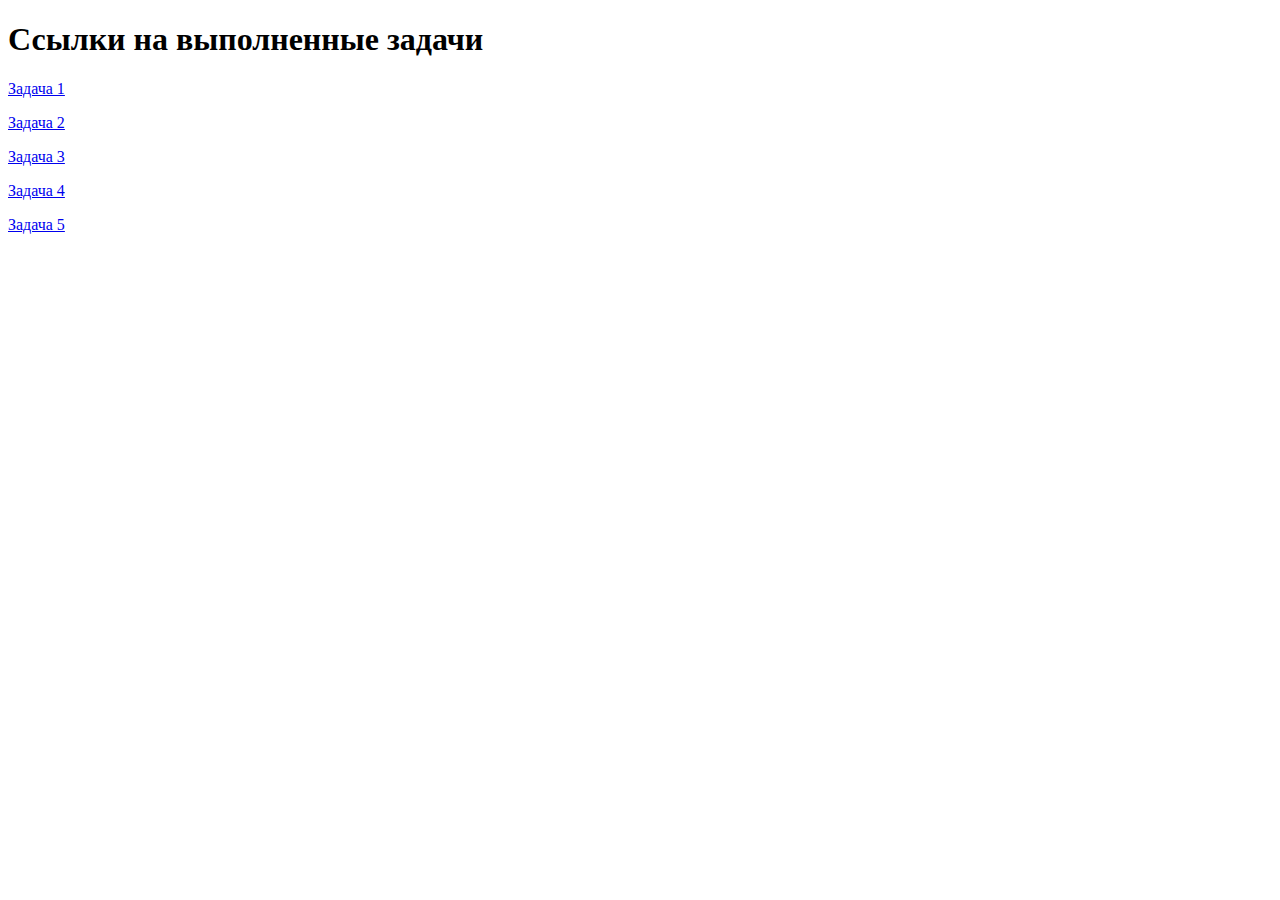
<file: index.html>
<!DOCTYPE html>
<html lang="en">

<head>
    <meta charset="UTF-8">
    <title>Ссылки на задания</title>
</head>

<body>
    <h1>Ссылки на выполненные задачи</h1>

    <p><a href="1/Authentication/index.html">Задача 1</a></p>
    <p><a href="2/index.html">Задача 2</a></p>
    <p><a href="3/index.html">Задача 3</a></p>
    <p><a href="4/index.php">Задача 4</a></p>
    <p><a href="5/index.sql">Задача 5</a></p>


</body>

</html>
</file>
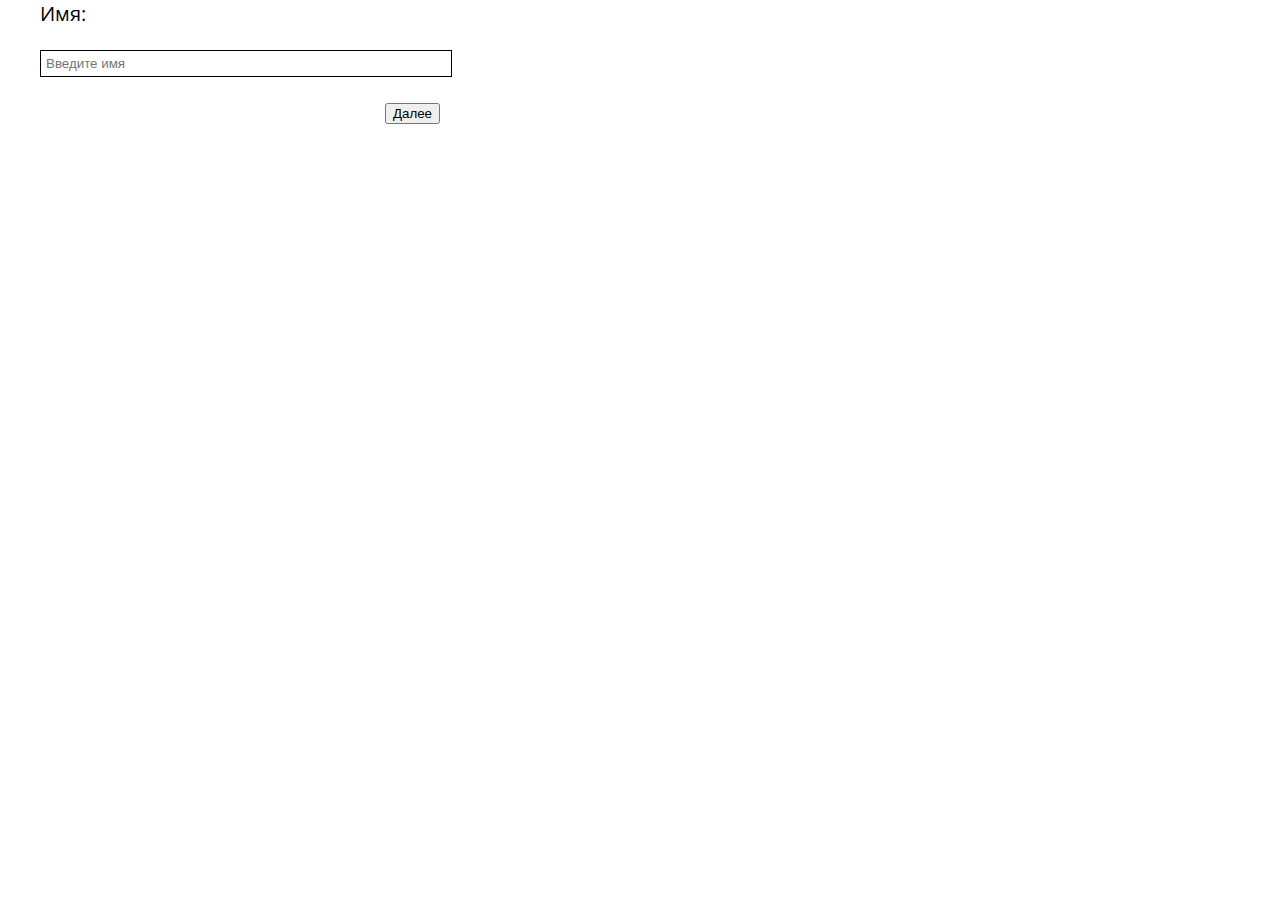
<file: 2/index.html>
<!DOCTYPE html>
<html>

<head>

    <meta charset="utf-8">
    <link rel="preconnect" href="https://fonts.googleapis.com">
    <link rel="preconnect" href="https://fonts.gstatic.com" crossorigin>
    <link href="https://fonts.googleapis.com/css2?family=Open+Sans&display=swap" rel="stylesheet">
    <link rel="stylesheet" href="style.css">
    <title>SPA</title>

</head>

<body>

    <form id="regForm" action="#" method="POST" onsubmit="return validate('regForm','email');">

        <div id="name" class="tab">Имя:
            <p><input placeholder="Введите имя" oninput="this.className = ''"></p>
        </div>

        <div class="tab"> Фамилия:
            <p><input placeholder="Введите фамилию" oninput="this.className = ''"></p>
        </div>

        <div class="tab"> Почта:
            <p><input id="email" name="email" class="email" type="email" placeholder="Введите e-mail"
                    oninput="this.className = ''"></p>
            </p>
            <button class="end" type="submit" id="end" value="Submit"></button>
        </div>

        <div class="button">
            <div>
                <button type="button" id="prevBtn" onclick="nextPrev(-1)">Назад</button>
                <button type="button" id="nextBtn" onclick="nextPrev(1)">Далее</button>
            </div>
        </div>

    </form>

    <script src="script.js"></script>

</body>

</html>
</file>
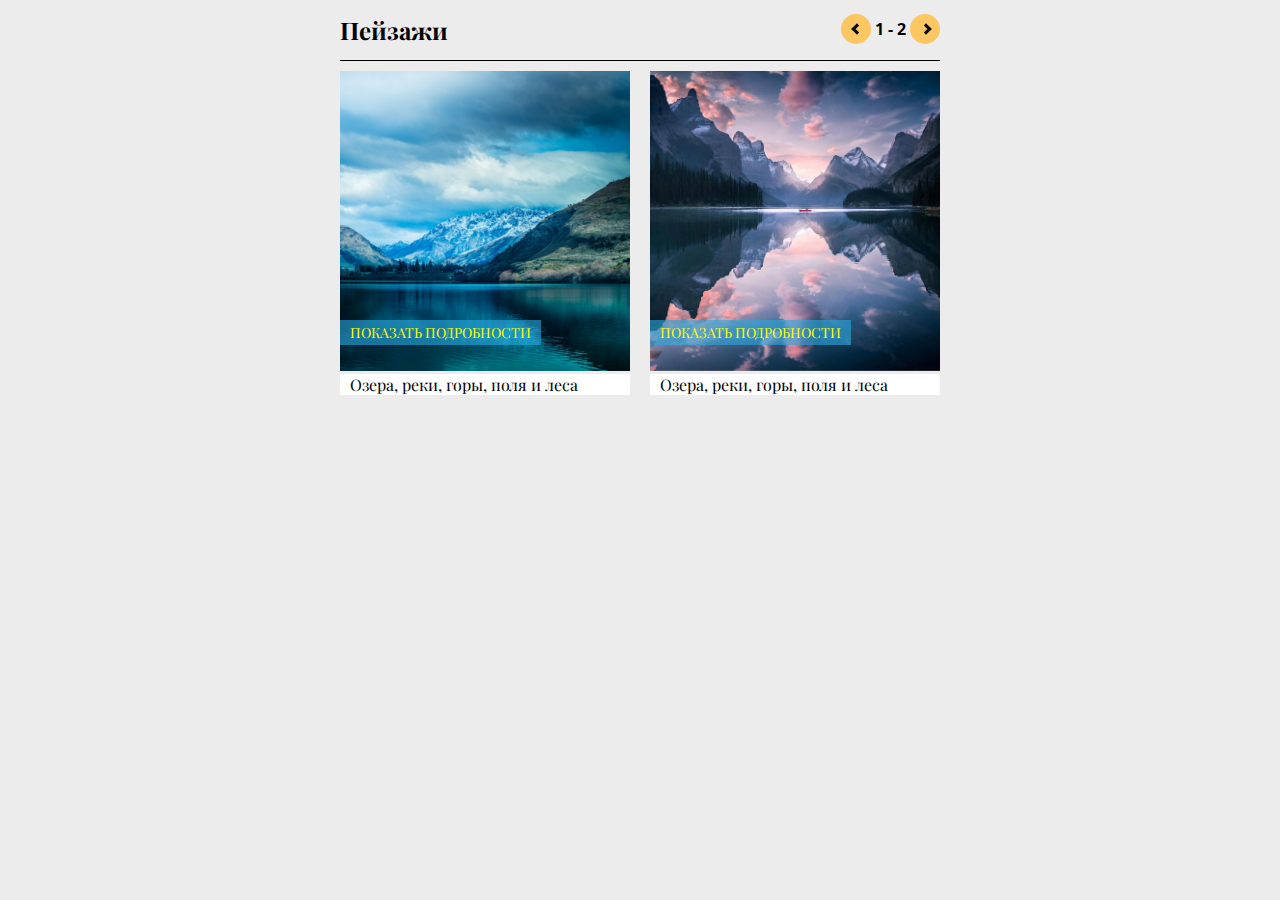
<file: 3/index.html>
<!DOCTYPE html>
<html lang="ru">

<head>
    <meta charset="UTF-8">
    <link rel="preconnect" href="https://fonts.googleapis.com">
    <link rel="preconnect" href="https://fonts.gstatic.com" crossorigin>
    <link href="https://fonts.googleapis.com/css2?family=Open+Sans:wght@600&family=Playfair+Display&display=swap"
        rel="stylesheet">
    <link rel="stylesheet" href="style.css">
    <title>Пейзажи</title>
</head>

<body>
    <div class="container">
        <div class="header">
            <h1>Пейзажи</h1>
            <div class="header_arrow">
                <a href="#">
                    <div class="left"></div>
                </a>
                <p class="num">1 - 2</p>
                <a href="#">
                    <div class="right"></div>
                </a>
            </div>
        </div>
    </div>

    <div class="container">

        <div class="land">

            <div class="land_item_1">
                <img class="land_photo" src="img/img_1.jpg" alt="">
                <div class="land_content">
                    <div class="detals">ПОКАЗАТЬ ПОДРОБНОСТИ</div>
                </div>
                <div class="land_content_hidden">Свежий воздух очень полезен
                    для здоровья, необходимо почаще быть на нем и любоваться великолепными
                    пейзажами.
                </div>
                <div class="land_text">Озера, реки, горы, поля и леса</div>
            </div>

            <div class="land_item_2">
                <img class="land_photo" src="img/img_2.jpg" alt="">
                <div class="land_content">
                    <div class="detals">ПОКАЗАТЬ ПОДРОБНОСТИ</div>
                </div>
                <div class="land_content_hidden">Свежий воздух очень полезен
                    для здоровья, необходимо почаще быть на нем и любоваться великолепными
                    пейзажами.
                </div>
                <div class="land_text">Озера, реки, горы, поля и леса</div>

            </div>

        </div>
    </div>

</body>

</html>
</file>
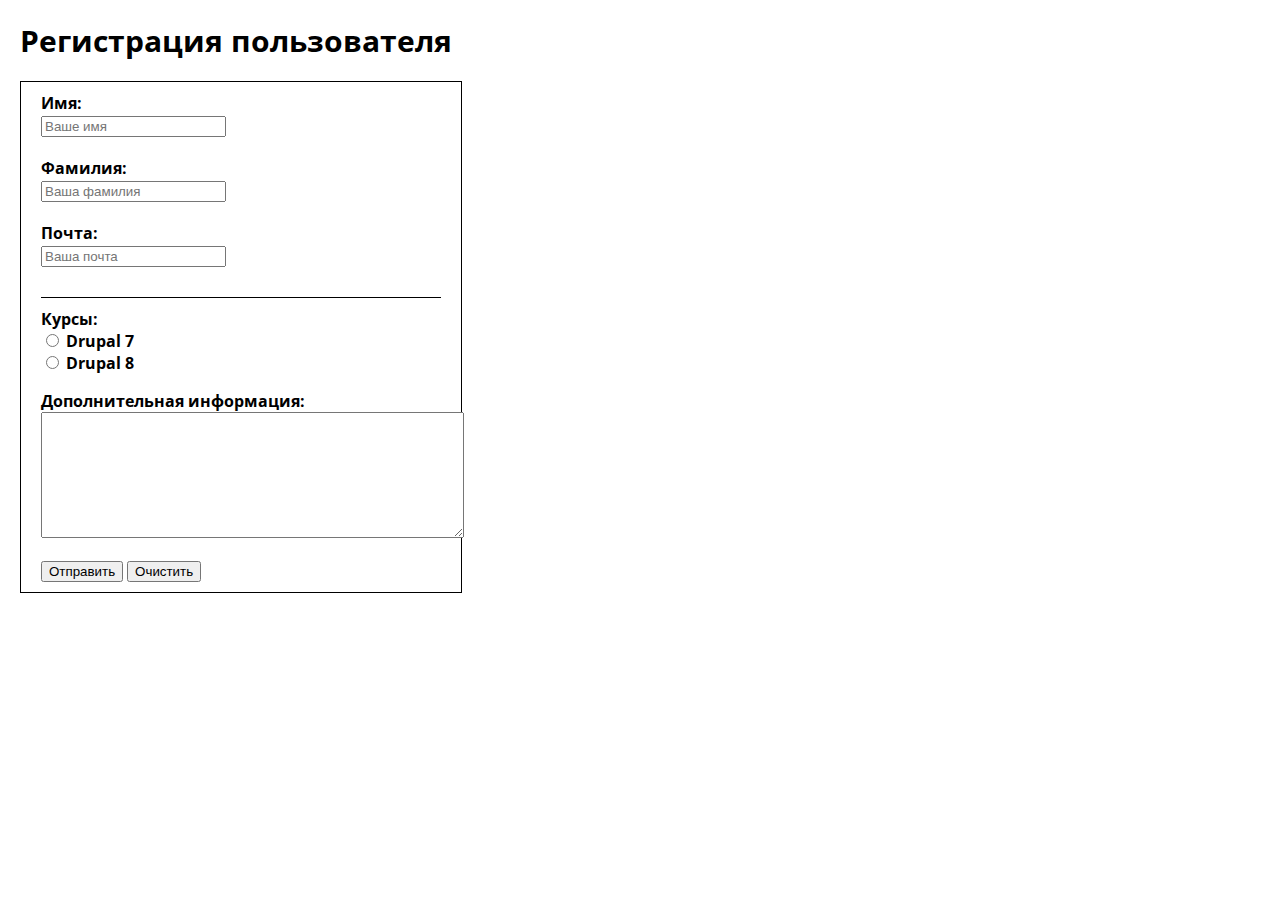
<file: 1/Authentication/index.html>
<!DOCTYPE html>
<html>

<head>
    <meta charset="utf-8">
    <link rel="preconnect" href="https://fonts.googleapis.com">
    <link rel="preconnect" href="https://fonts.gstatic.com" crossorigin>
    <link href="https://fonts.googleapis.com/css2?family=Open+Sans&display=swap" rel="stylesheet">
    <link rel="stylesheet" href="style.css">
    <title>Registration form</title>
</head>

<body>

    <h1>Регистрация пользователя</h1>


    <form action="../Completion/index.html" method="POST">
        <div class="userdata">

            <p class="username">Имя:</p>
            <input type="text" required placeholder="Ваше имя">

            <p class="secondname">Фамилия:</p>
            <input type="text" required placeholder="Ваша фамилия">

            <p class="email">Почта:</p>
            <input type="text" required placeholder="Ваша почта">
        </div>

        <p class="course">Курсы:</p>

        <div>
            <input type="radio" class="data2_1" name="drupal" id="drupal_7" required placeholder="#">
            <label for="drupal_7">Drupal 7</label>
        </div>
        <div>
            <input type="radio" class="data2_2" name="drupal" id="drupal_8" required placeholder="#">
            <label for="drupal_8">Drupal 8</label>
        </div>

        <p class="addinfo">Дополнительная информация:</p>

        <textarea name="addinfo" cols="50" rows="8"></textarea></p>

        <p><input type="submit" value="Отправить">
            <input type="reset" value="Очистить">
        </p>

    </form>

</body>

</html>
</file>
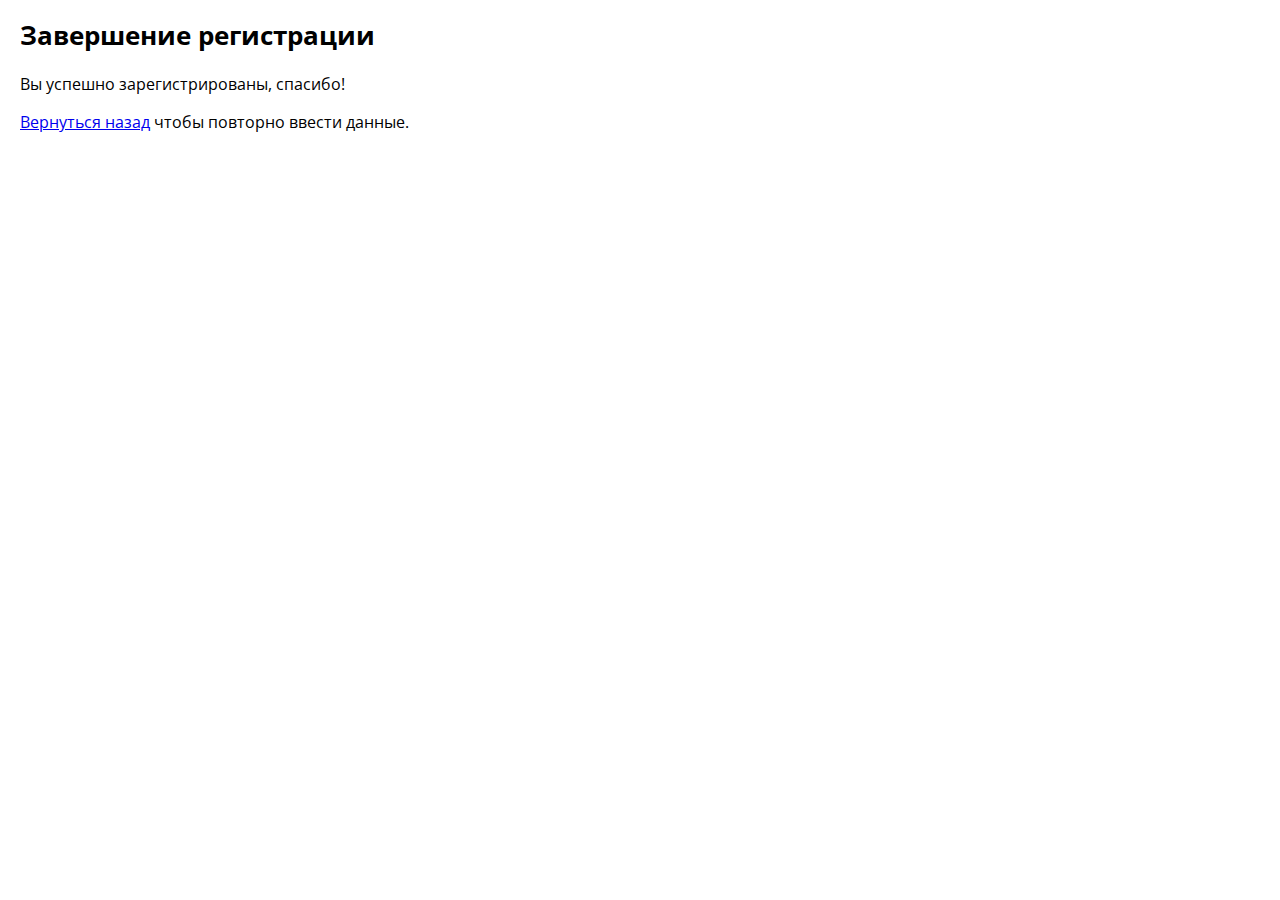
<file: 1/Completion/index.html>
<!DOCTYPE html>
<html>

<head>
    <meta charset="utf-8">
    <link rel="preconnect" href="https://fonts.googleapis.com">
    <link rel="preconnect" href="https://fonts.gstatic.com" crossorigin>
    <link href="https://fonts.googleapis.com/css2?family=Open+Sans&display=swap" rel="stylesheet">
    <link rel="stylesheet" href="style.css">
    <title> Completion</title>
</head>

<body>

    <h1>Завершение регистрации</h1>

    <div class="comp">
        <p>Вы успешно зарегистрированы, спасибо!</p>
        <p><a href="../Authentication/index.html">Вернуться назад</a> чтобы повторно ввести данные.</p>
    </div>

</body>

</html>
</file>
<file: 2/style.css>
body {
    margin: 0;
    font-family: 'Open Sans', sans-serif;
    font-size: 20px;    
}

#regForm {
    width: 400px;
    margin-left: 40px;
  }
  
  input {
    padding: 5px;
    width: 100%;
    border: 1px solid #000000;
  }

  .button {
    overflow: auto;
    float: right;
  }
  
  .tab {
    display: none;
  }

  .end  {
    float: right;
    margin-top: 6px;
    margin-left: 3px;
  }
</file>
<file: 3/style.css>
body {
    margin: 0;
    padding: 0;
    font-family: 'Playfair Display', serif;
    font-size: 12px;
    background-color: rgb(236, 236, 236);
    
}
.container{
    width: 100%;
    max-width: 600px;
    margin: 0 auto;

}

.header   {
    height: 60px;
    display: flex;
    justify-content: space-between;
    align-items: center;
    border-bottom: 1px solid #000000;
   
}

.header_arrow {
    display: flex;
    justify-content: center;
}

.left,
.right {
    position: relative;
    width: 30px;
    height: 30px;
    background-color: rgb(252, 198, 98);
    display: inline-flex;
    border-radius: 50%;
    cursor: pointer;
}

.left::before,
.right::before {
    content: '';
    width: 5px;
    height: 5px;
    position: absolute;
}

.left::before {
    border-top: 3px solid black;
    border-left: 3px solid black;
    transform: rotate(-45deg);
    top: 11px;
    left: 12px;
}

.right::before {
    border-top: 3px solid black;
    border-left: 3px solid black;
    transform: rotate(135deg);
    top: 11px;
    left: 12px;
}

.left:hover,
.right:hover {
    background-color: rgb(255, 145, 0);
}

.num   {
    font-family: 'Open Sans', sans-serif;
    font-weight: bold;
    font-size: 16px;
    margin-top: 4px;
    margin-bottom: 0px;
    margin-left: 4px;
    margin-right: 4px;
}

.land {
    margin-top: 10px;
    display: flex;
}

.land_item_1 {
    margin-right: 10px;
    width: 50%;
    overflow: hidden;
}

.land_item_2 {
    margin-left: 10px;
    width: 50%;
    overflow: hidden;
}


.land_photo {
    width: 300px;
    height: 300px;
    position: relative;
}

.land_content {
    position: absolute;
    top: 320px;
    cursor: pointer;
    transition: all 0.9s;

}

.detals {
    font-size: 14px;
    color: yellow;
    background: rgba(40,169,224,0.6);
    padding: 3px 10px 3px 10px;
}

.land_content_hidden {
    color: rgb(216, 216, 69);
    max-width: 260px;
    font-size: 18px;
    position: absolute;
    top: 70px;
    background:rgba(0, 0, 0, 0.6);
    padding: 15px 15px 166px 15px;
    transition: all 0.9s; 
    display: none;
}

.land_content:hover ~ .land_content_hidden {
    display: block;
}

.land_content:hover {
    display: none;
}

.land_text {
    margin-top: 0px;
    font-size: 16px;
    background-color: white;
    padding-left: 10px;
}
</file>
<file: 1/Authentication/style.css>
body {
    margin: 0;
    font-family: 'Open Sans', sans-serif;
    font-size: 16px;
    font-weight: bold;    
}


h1 {
    font-size: 30px;
    margin-left: 20px;    
}

form {
    width: 400px;
    height: 500px;
    border: 1px solid #000;
    padding-top: 10px;
    padding-left: 20px;
    padding-right: 20px;
    margin-left: 20px;
}

.userdata {
    padding-bottom: 30px;
    border-bottom: 1px solid #000;    
}

.username {
    margin-top: 0px;
    margin-bottom: 0px;   
}

.secondname {
    margin-top: 20px;
    margin-bottom: 0px;    
}

.email {
    margin-top: 20px;
    margin-bottom: 0px;    
}

.course {
    margin-top: 10px;
    margin-bottom: 0px;

}


.addinfo   {
    margin-bottom: 0px;

}
</file>
<file: 1/Completion/style.css>
body {
    margin: 0;
    font-family: 'Open Sans', sans-serif;
    font-size: 16px;    
}

h1 {
    font-size: 26px;
    margin-left: 20px;
    margin-bottom: 20px;    
}

.comp {
    margin-left: 20px;

}
</file>
